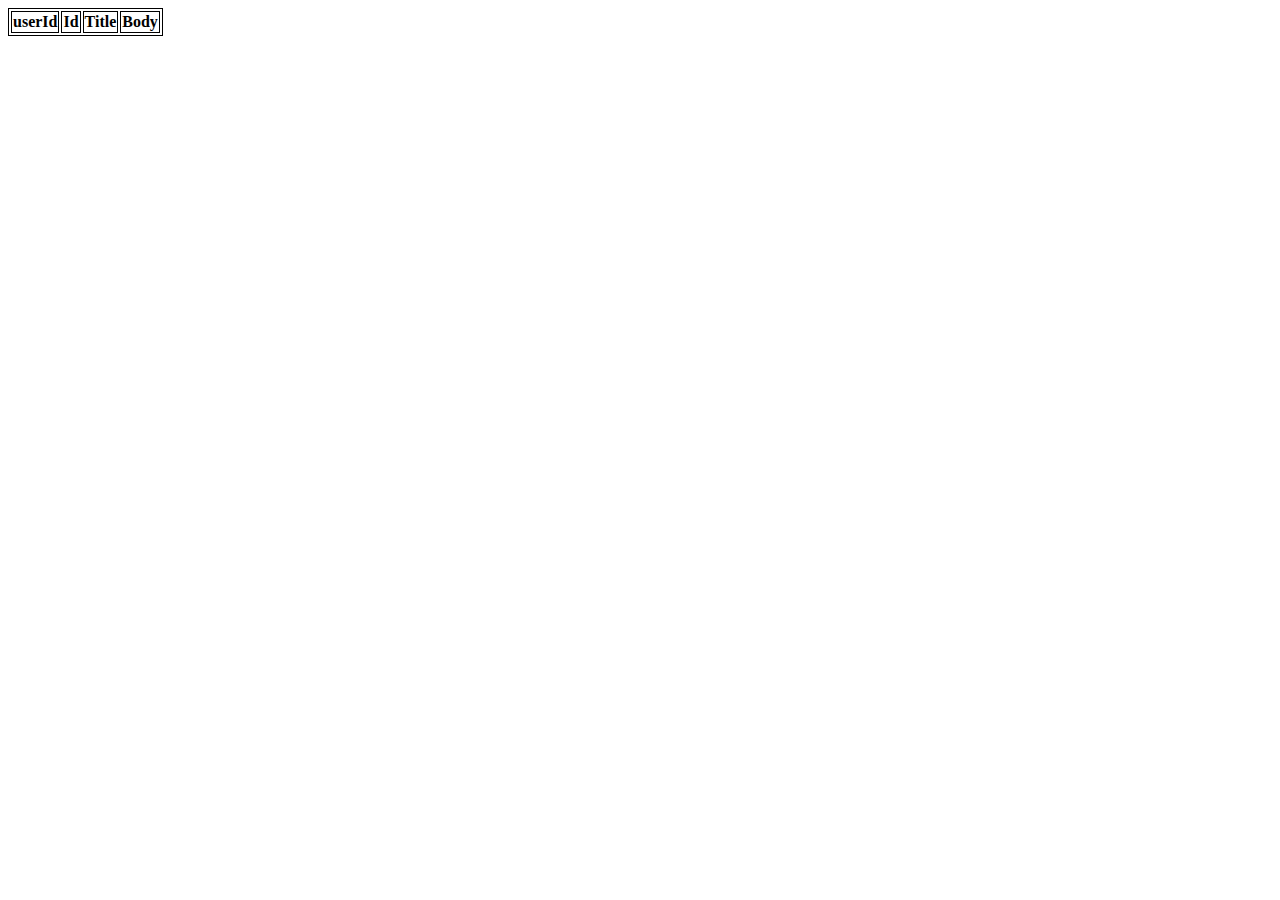
<file: apifetch.html>
<!DOCTYPE html>
<html lang="en">
  <head>
    <meta charset="UTF-8" />
    <meta http-equiv="X-UA-Compatible" content="IE=edge" />
    <meta name="viewport" content="width=device-width, initial-scale=1.0" />
    <title>Document</title>
    <script src="api.js"></script>
    <style>
      table,
      th,
      td {
        border: 1px solid black;
      }
    </style>
    <script src="https://code.jquery.com/jquery-3.5.1.js"></script>
  </head>
  <body>
    <table>
      <thread>
        <tr>
          <th>userId</th>
          <th>Id</th>
          <th>Title</th>
          <th>Body</th>
        </tr>
      </thread>
      <tbody id="table-body"></tbody>
    </table>
  </body>
</html>
</file>
